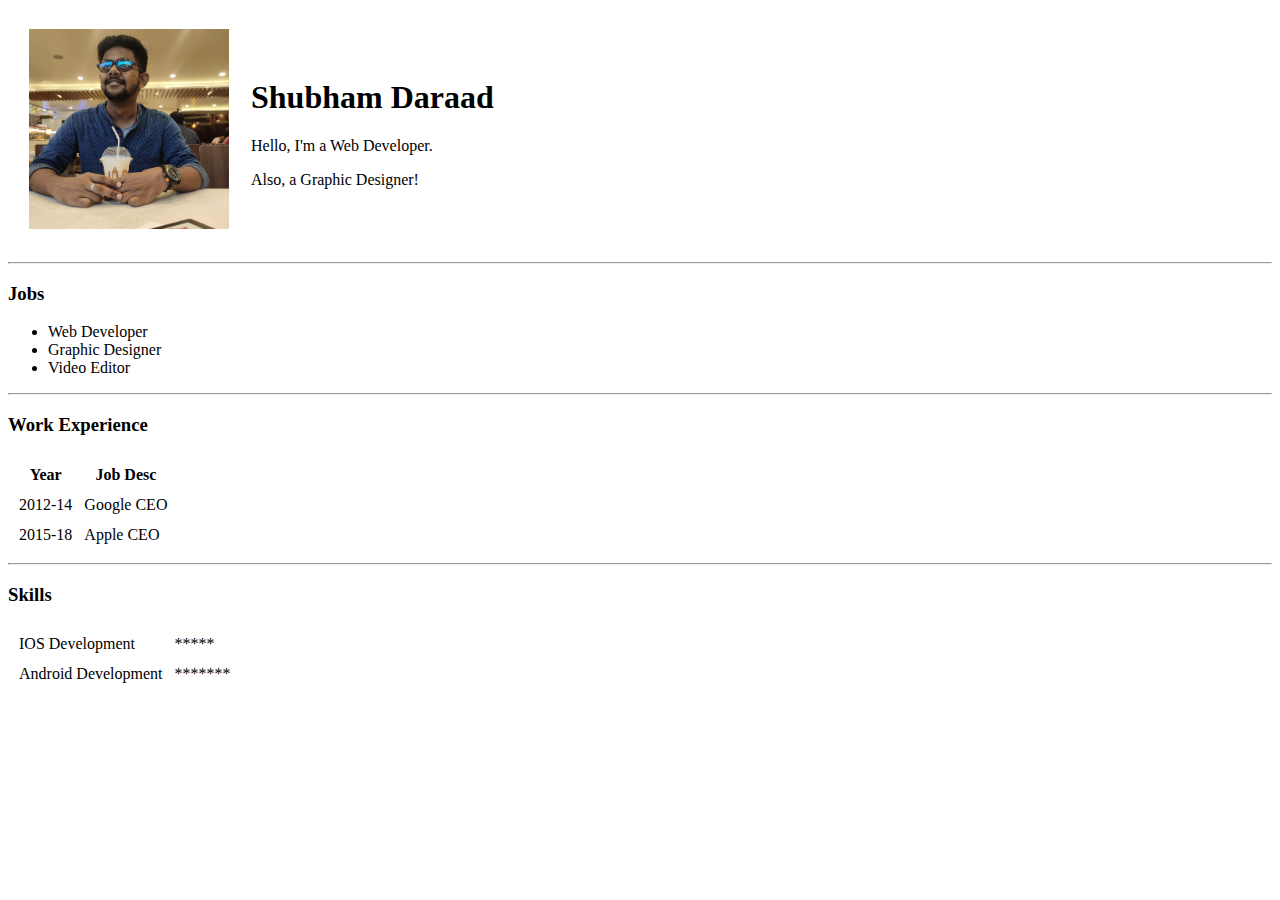
<file: Test Site/cv.htm>
<!DOCTYPE html>
<html>
  <head>
    <meta charset="UTF-8">
  </head>
  <body>
    <table cellspacing=20>
      <tr>
        <td><image src="assets/propic.jpg" alt="profile picture" height="200px" width="200px"></image></td>
        <td><h1>Shubham Daraad</h1>
            <p>Hello, I'm a Web Developer.</p>
            <p>Also, a Graphic Designer!</p>
        </td>
      </tr>
    </table>    
    <hr>
    <h3>Jobs</h3>
    <ul>
      <li>Web Developer</li>
      <li>Graphic Designer</li>
      <li>Video Editor</li>
    </ul>
    <hr>
    <h3>Work Experience</h3>
    <table cellspacing=10>
      <thead>
        <tr>
          <th><strong>Year</strong></th>
          <th><strong>Job Desc</strong></th>
        </tr>
      </thead>
      <tbody>
        <tr>
          <td>2012-14</td>
          <td>Google CEO</td>
        </tr>
        <tr>
          <td>2015-18</td>
          <td>Apple CEO</td>
        </tr>
      </tbody>
    </table>
    <hr>
    <h3>Skills</h3>
    <table cellspacing=10>
      <tr>
        <td>IOS Development</td>
        <td>*****</td>
      </tr>
      <tr>
        <td>Android Development</td>
        <td>*******</td>
      </tr>
    </table>
  </body>
</html>
</file>
